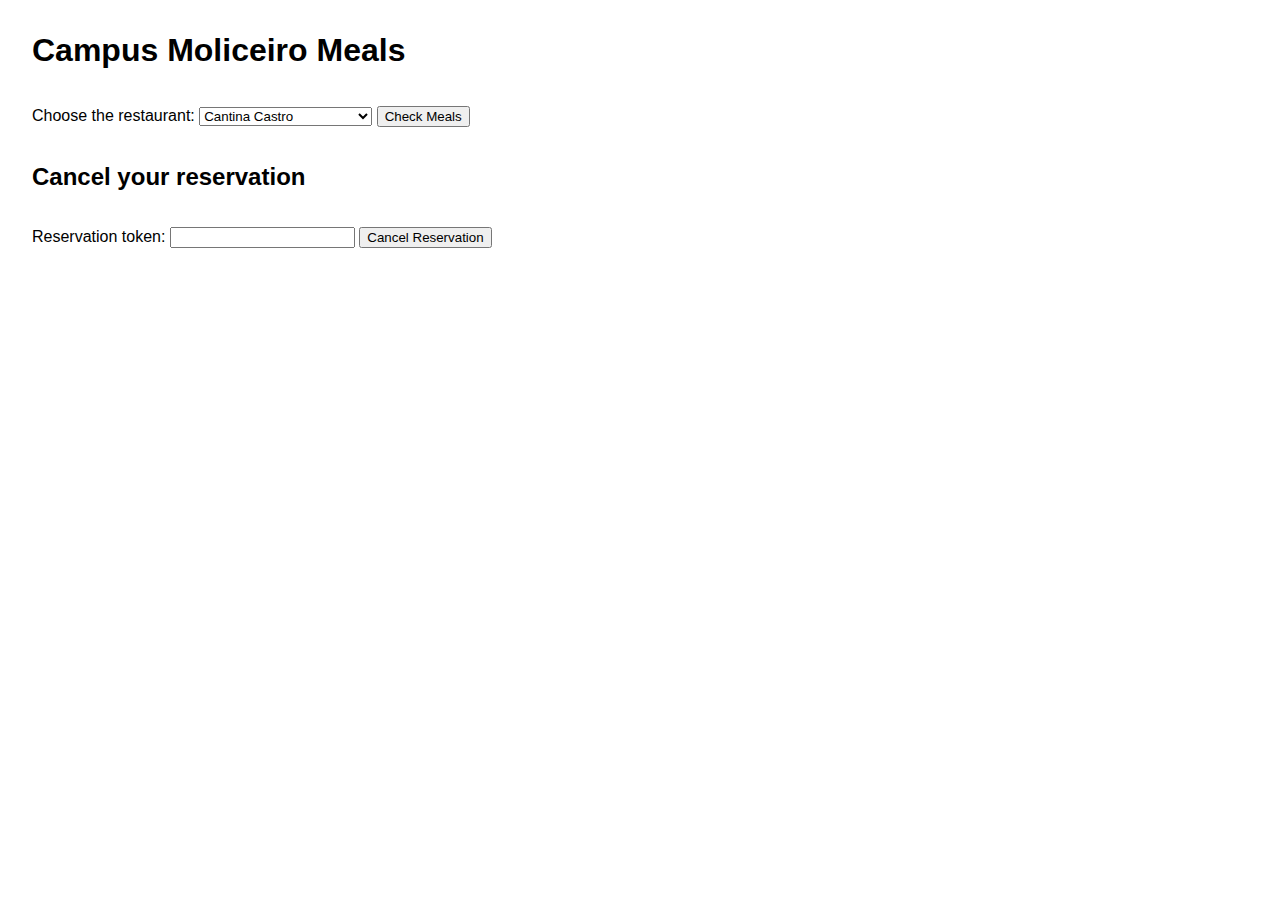
<file: hw1/src/main/resources/static/index/index.html>
<!DOCTYPE html>
<html lang="en">
<head>
  <meta charset="UTF-8">
  <title>Moliceiro Meal Booking</title>
  <link rel="stylesheet" href ="index.css">
</head>
<body>
  <h1>Campus Moliceiro Meals</h1>

  <label for="restaurant">Choose the restaurant:</label>
  <select id="restaurant">
    <option value="CantinaCastro">Cantina Castro</option>
    <option value="CantinaSantiago">Cantina Santiago</option>
    <option value="CampiGrelhados">Campi Grelhados</option>
    <option value="CampiTresDe">Campi TrêsDê</option>
    <option value="CantinaESTGA">Cantina ESTGA</option>
    <option value="RestauranteUniversitario">Restaurante Universitário</option>
  </select>
  <button onclick="loadMeals()">Check Meals</button>

  <div id="meals"></div>

  <h2>Cancel your reservation</h2>
  <form id="cancelForm" onsubmit="cancelReservation(event)">
    <label for="cancelToken">Reservation token:</label>
    <input type="text" id="cancelToken" required />
    <button type="submit">Cancel Reservation</button>
  </form>
  <div id="cancelResult"></div>

  <script src="index.js"></script>
</body>
</html>
</file>
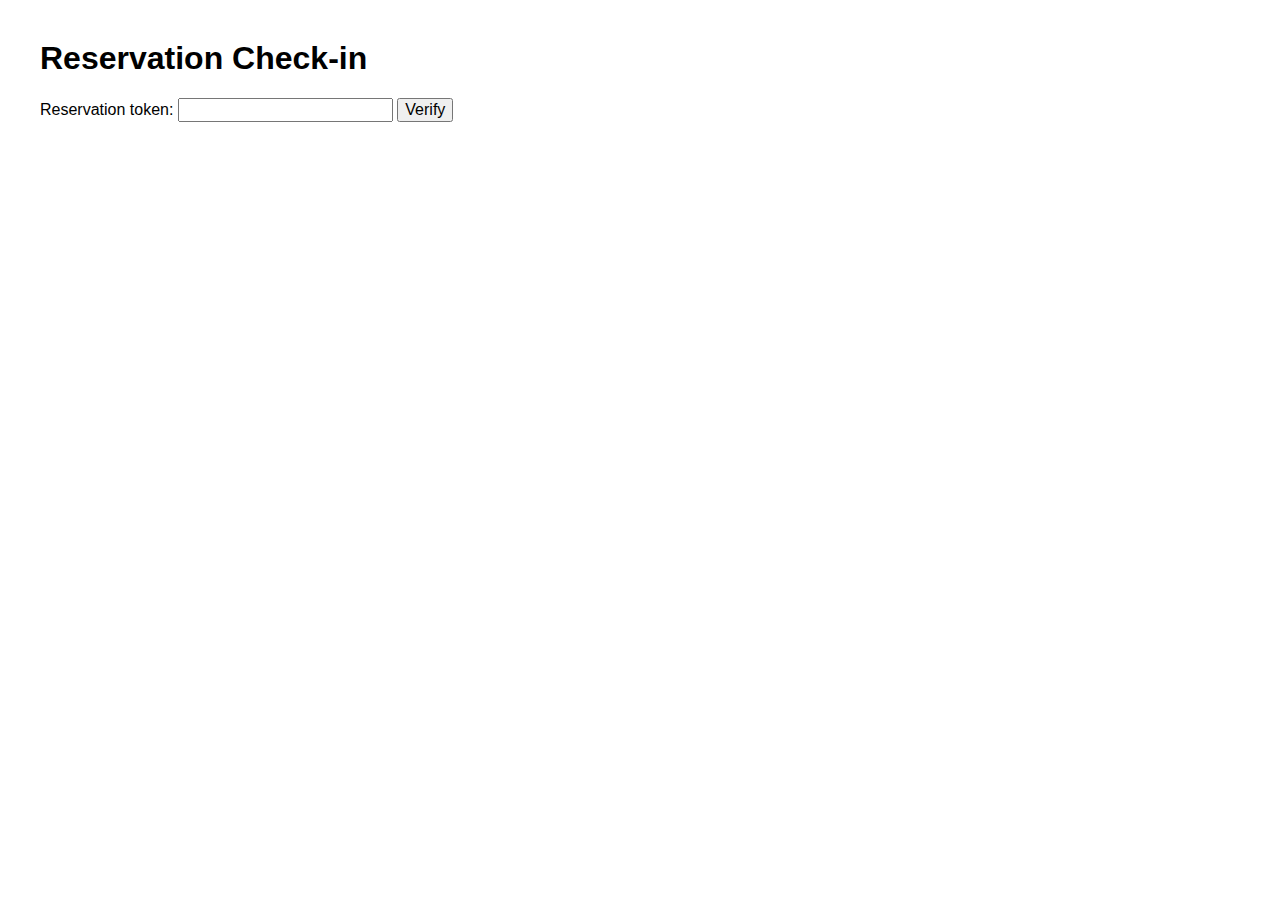
<file: hw1/src/main/resources/static/checkin/checkin.html>
<!DOCTYPE html>
<html lang="pt">
<head>
  <meta charset="UTF-8">
  <title>Reservation Check-in</title>
  <link rel="stylesheet" href="checkin.css">
</head>
<body>
  <h1>Reservation Check-in</h1>

  <label for="token">Reservation token:</label>
  <input type="text" id="token" />
  <button onclick="verificarReserva()">Verify</button>

  <div class="result" id="resultado"></div>

  <script src="checkin.js"></script>
</body>
</html>
</file>
<file: hw1/src/main/resources/static/index/index.css>
body {
    font-family: sans-serif;
    margin: 2rem;
}
  
select, button {
    margin: 1rem 0;
}

.meal {
    border: 1px solid #ccc;
    padding: 1rem;
    margin-bottom: 1rem;
}
</file>
<file: hw1/src/main/resources/static/checkin/checkin.css>
body {
  font-family: Arial, sans-serif;
  margin: 40px;
}

label, input, button {
  font-size: 16px;
}

.result {
  margin-top: 20px;
}
</file>
